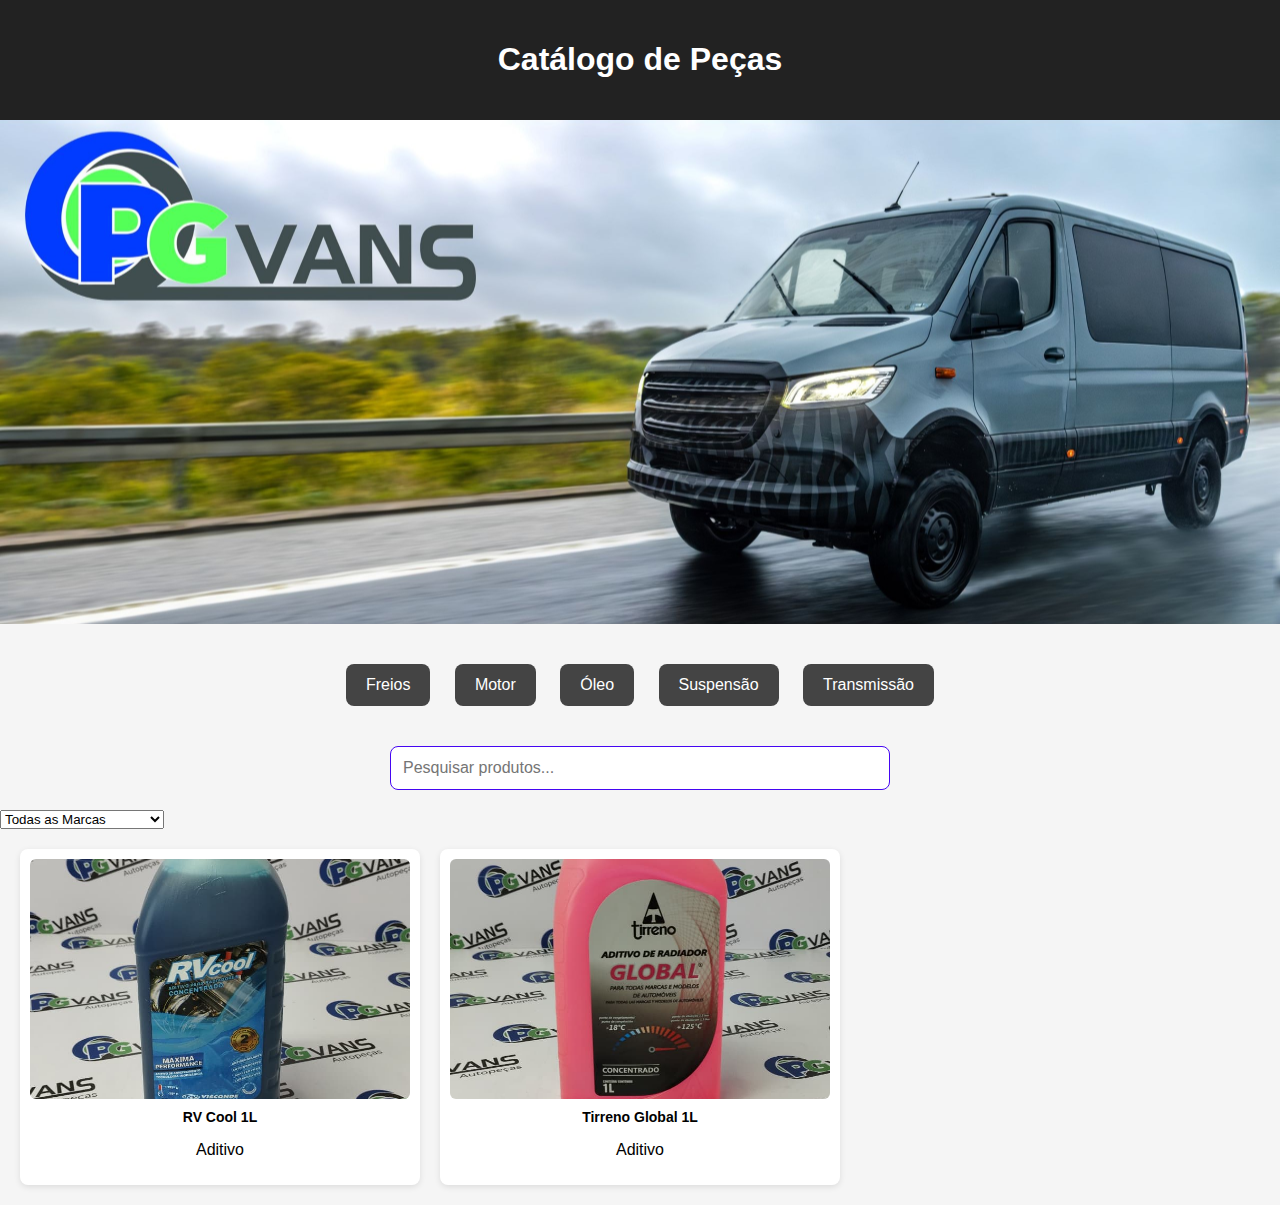
<file: pages/motor.html>
<html>
<head>
  <meta charset="utf-8">
  <title>Motor</title>
  <link rel="icon" href="../assets/logo/icon.ico" type="image/x-icon">
  <link rel="stylesheet" href="../assets/style.css">
</head>

<body onload="carregarProdutos('../data/produtos-motor.json')">

<header class="topo-site">
  <h1>Catálogo de Peças</h1>
</header>

<div class="banner">
  <img src="../assets/categorias/banner.JPG" alt="Banner PG VANS">
</div>

<div class="menu-categorias">
  <a href="../pages/freios.html"><button type="button">Freios</button></a>
  <a href="../pages/motor.html"><button type="button">Motor</button></a>
  <a href="../pages/oleos.html"><button type="button">Óleo</button></a>
  <a href="../pages/suspensao.html"><button type="button">Suspensão</button></a>
  <a href="../pages/transmissao.html"><button type="button">Transmissão</button></a>
</div>

<div class="search-box">
  <input id="searchCat" type="text" placeholder="Pesquisar produtos..." />
</div>

<div class="filtro-marca">
  <select id="filtroMarca">
    <option value="">Todas as Marcas</option>
    <option value="Fiat Ducato">Fiat Ducato</option>
    <option value="Mercedes Sprinter">Mercedes Sprinter</option>
    <option value="Renault Master">Renault Master</option>
    <option value="Iveco Daily">Iveco Daily</option>
    <option value="Peugeot Boxer">Peugeot Boxer</option>
    <option value="Citroën Jumper/Jumpy">Citroën Jumper / Jumpy</option>
    <option value="Ford Transit">Ford Transit</option>
  </select>
</div>

<div id="listaProdutos" class="produtos-container"></div>

<!-- Modal -->
<div id="modalProduto" class="modal">
  <div class="modal-content">
    <span id="fecharModal" class="close">&times;</span>
    <img id="modalImg">
    <h2 id="modalNome"></h2>
    <p id="modalMarca"></p>
    <p id="modalDescricao"></p>
  </div>
</div>

<script src="../scripts/categorias.js"></script>
<script src="../scripts/produtos-motor.js"></script>

</body>
</html>
</file>
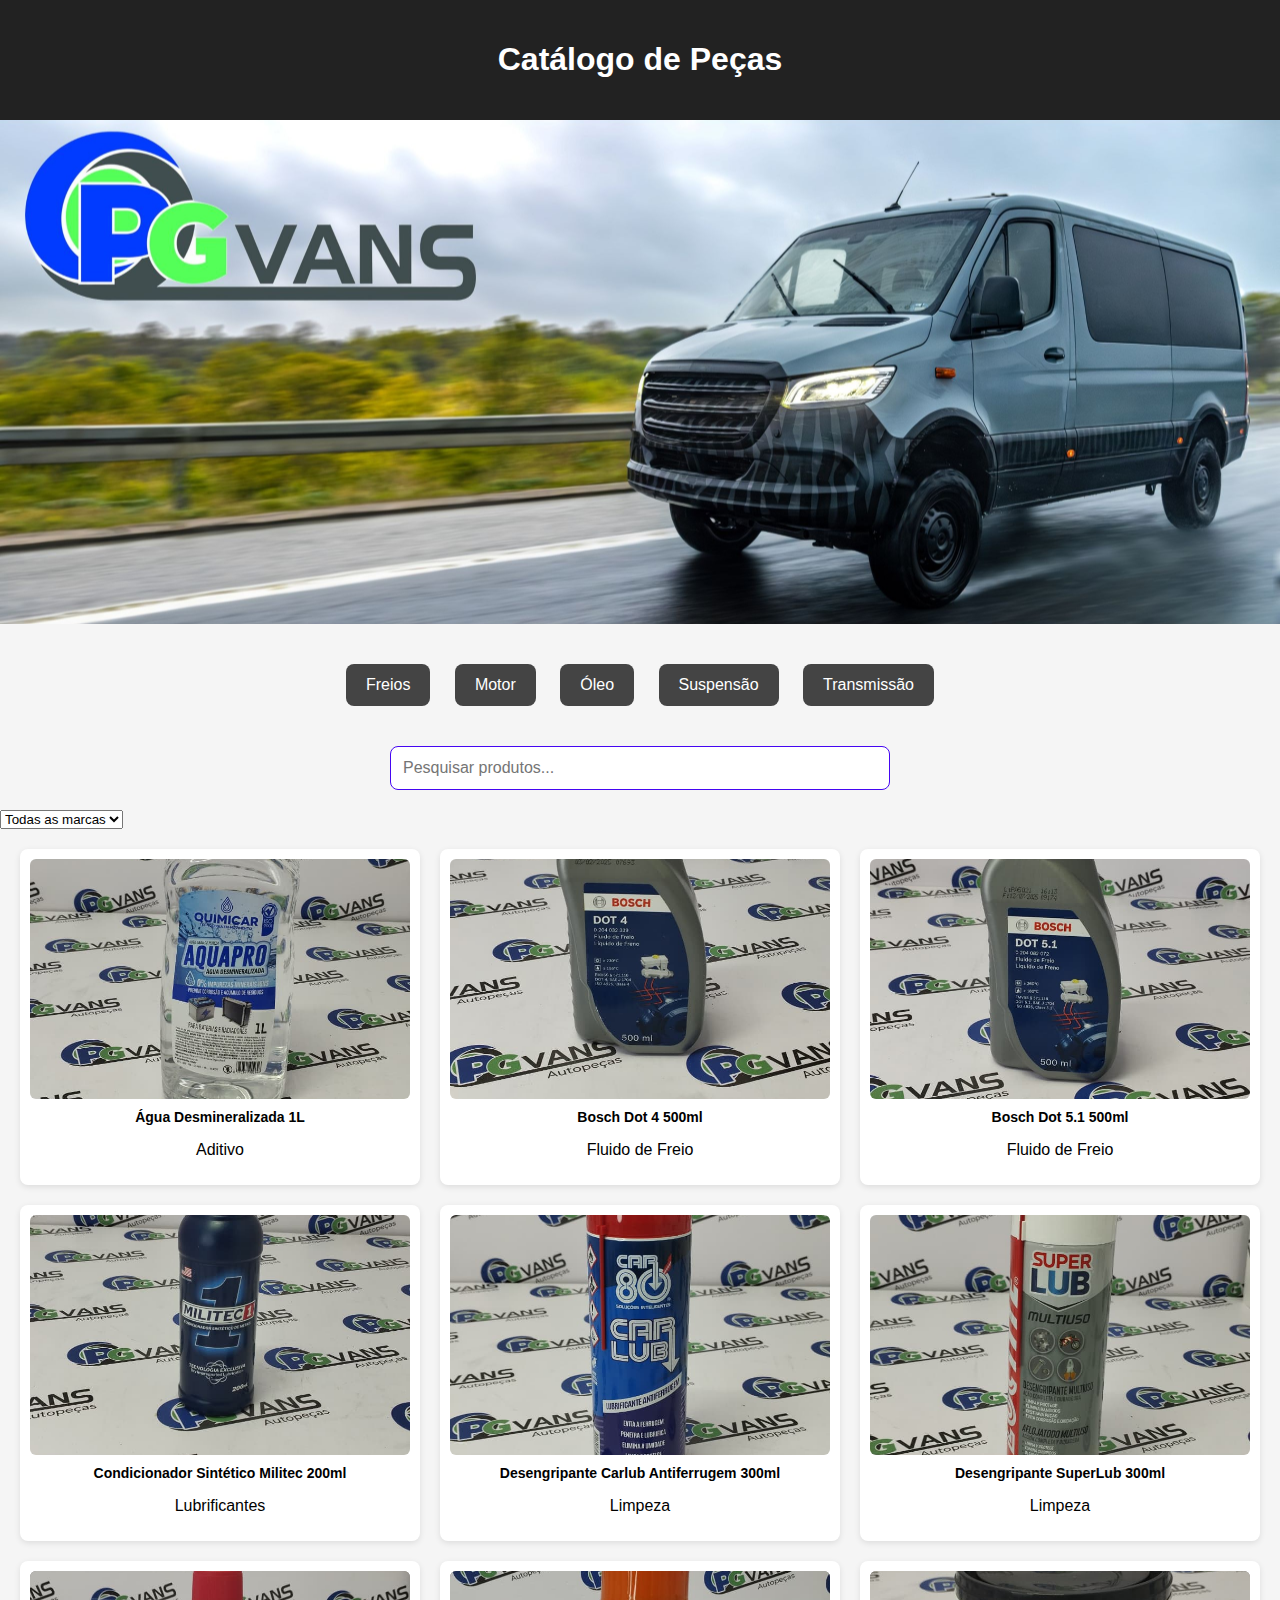
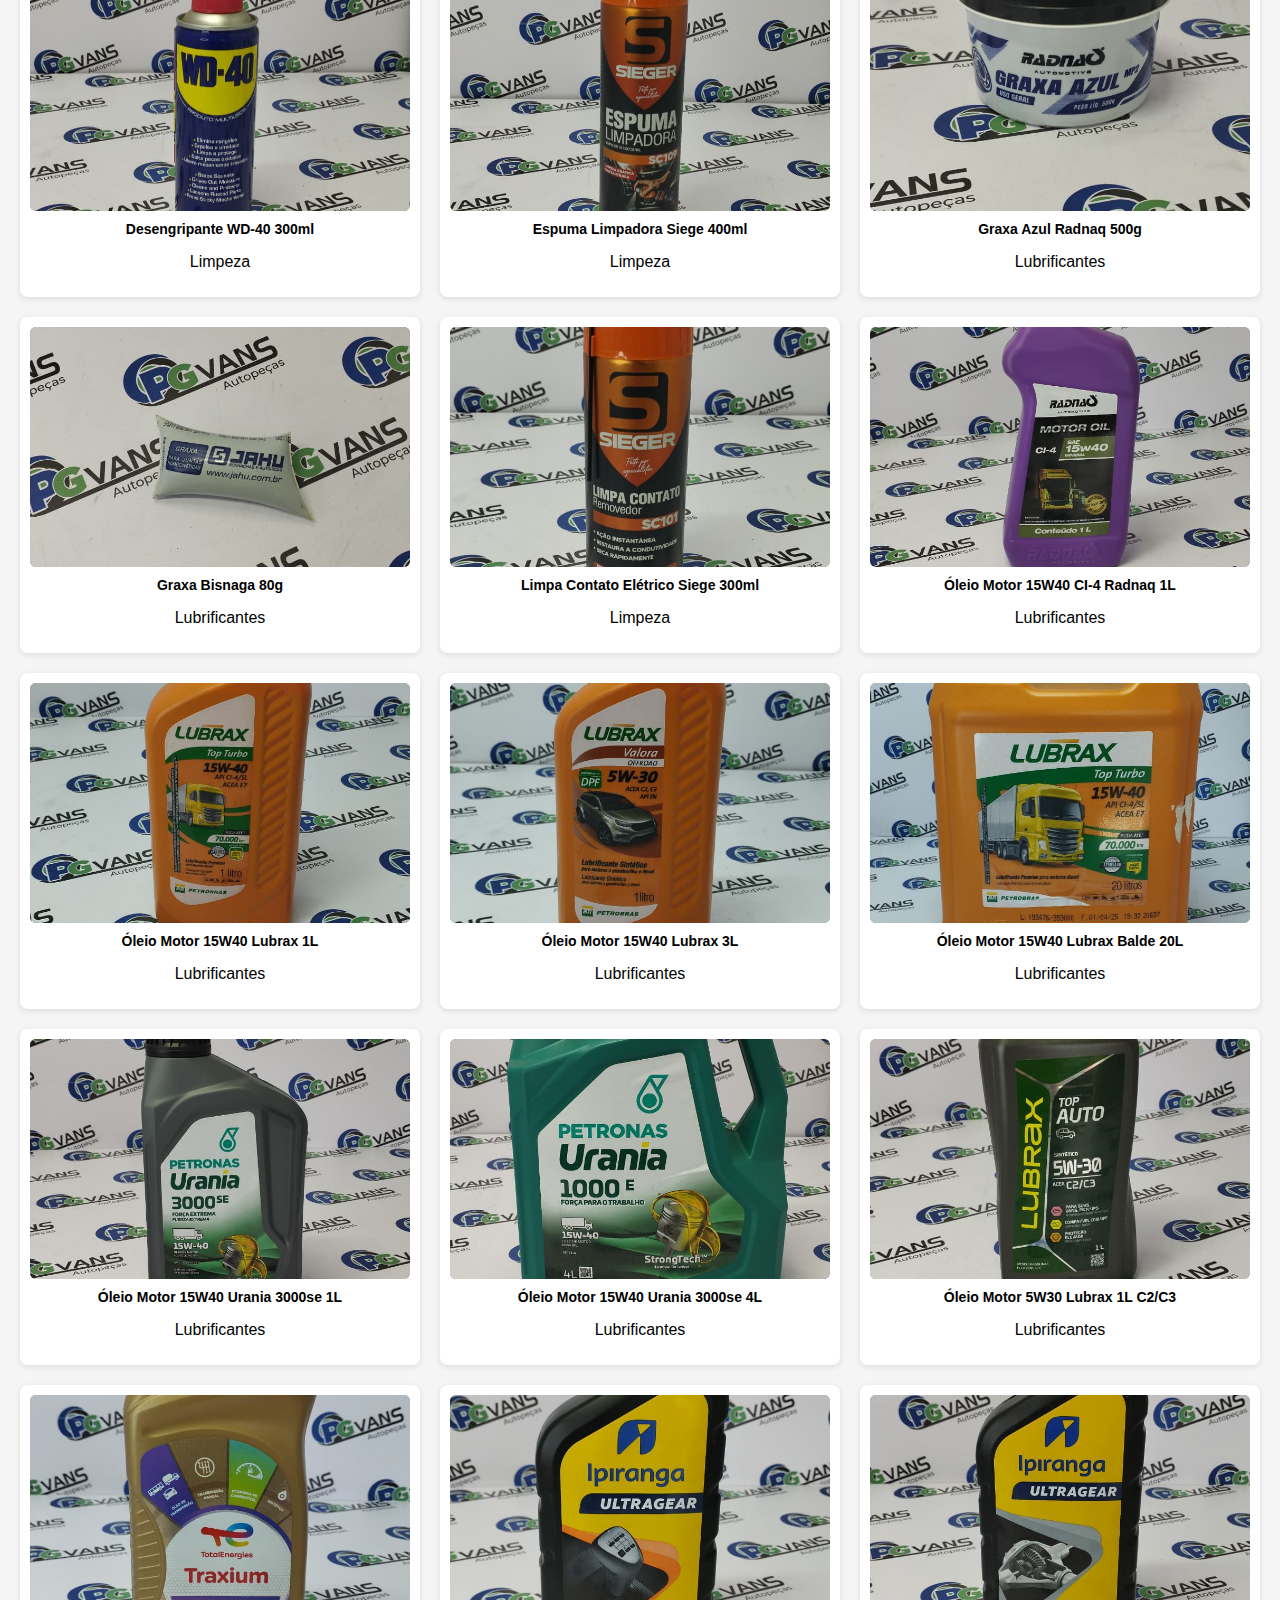
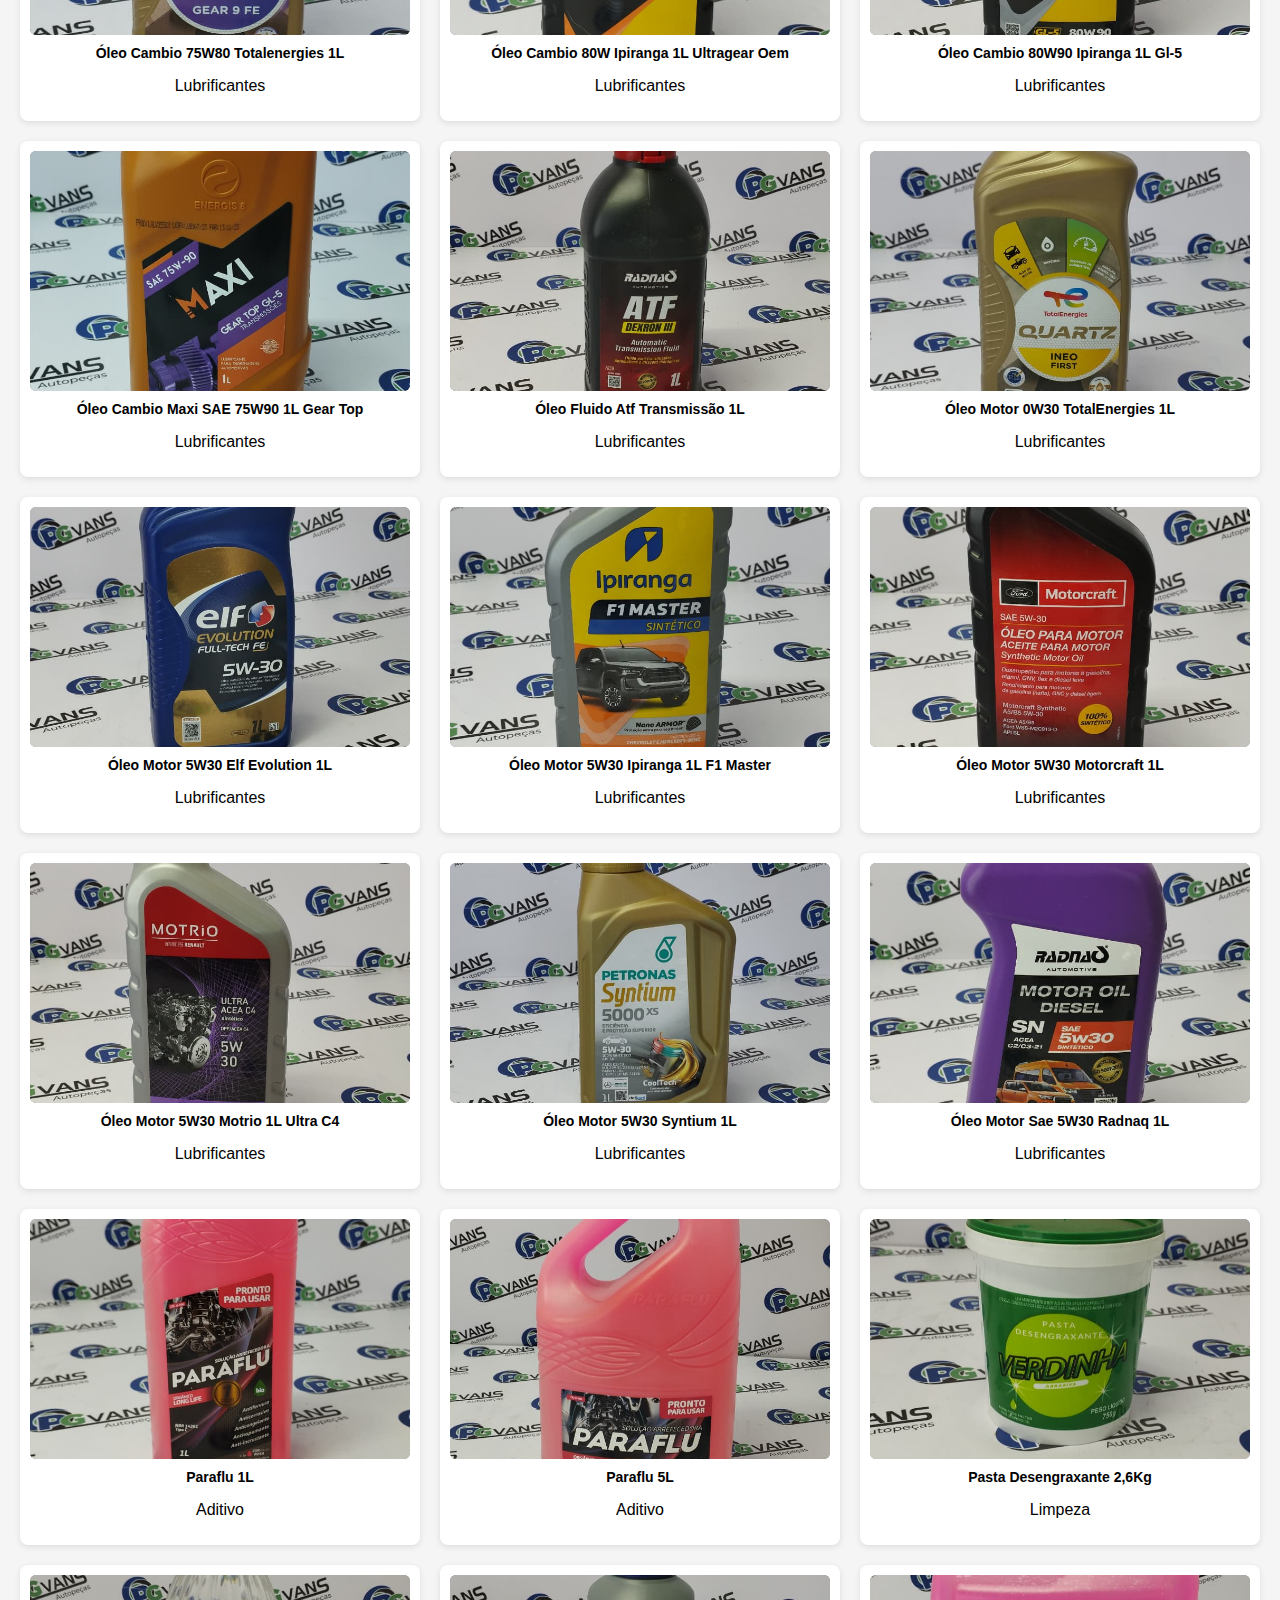
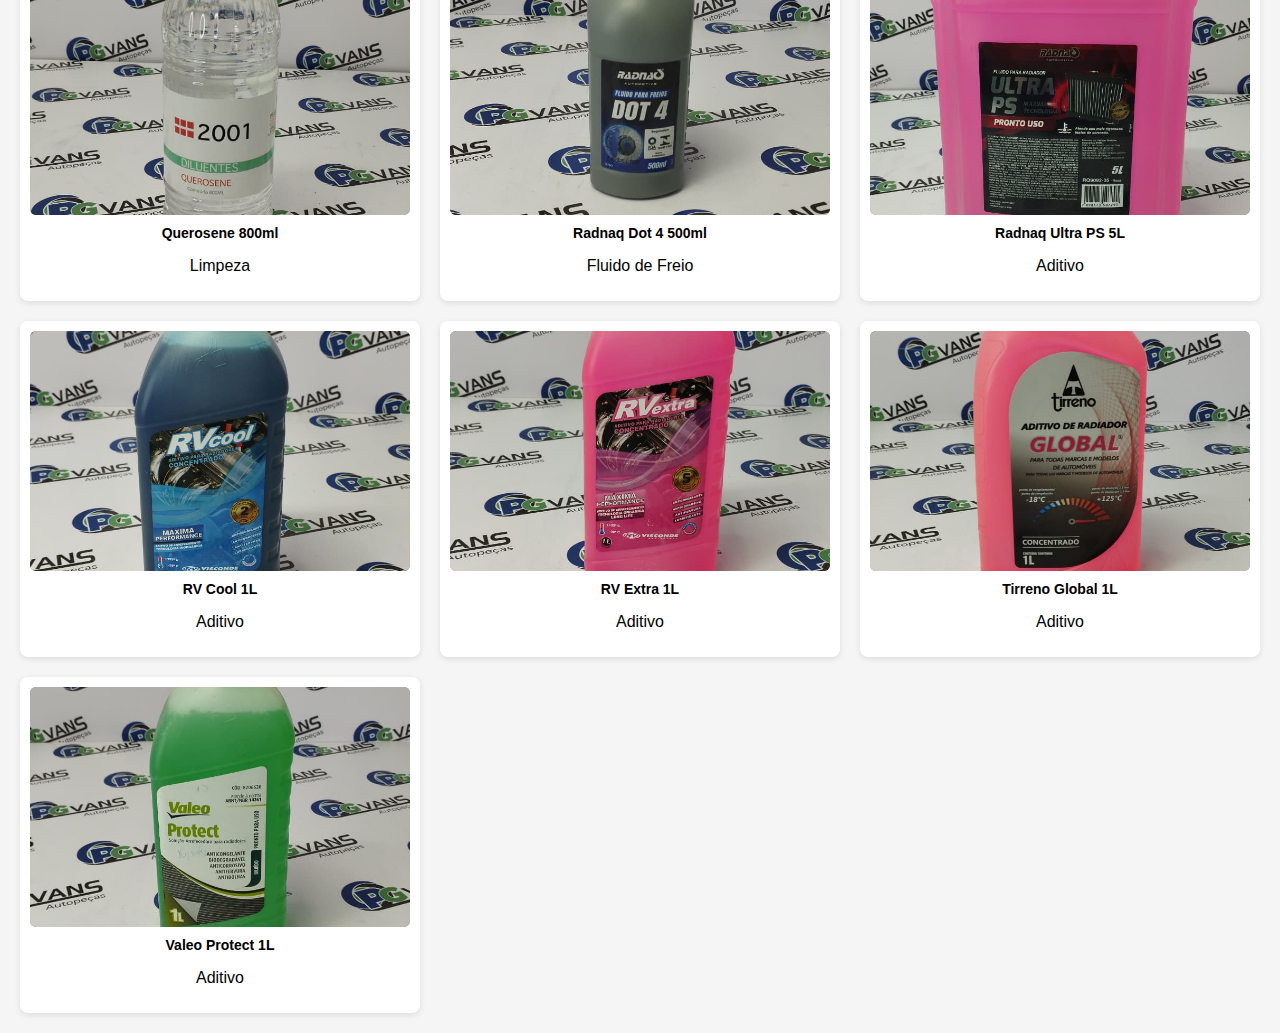
<file: pages/oleos.html>
<html>
<head>
  <meta charset="utf-8">
  <title>Óleos</title>
  <link rel="icon" href="../assets/logo/icon.ico" type="image/x-icon">
  <link rel="stylesheet" href="../assets/style.css">
</head>
<body onload="carregarProdutos('../data/produtos-oleos.json')">
  
<header class="topo-site">
  <h1>Catálogo de Peças</h1>
</header>

<div class="banner">
  <img src="../assets/categorias/banner.JPG" alt="Banner PG VANS">
</div>

<div class="menu-categorias">
  
  <a href="../pages/freios.html"><button type="button">Freios</button></a>
  <a href="../pages/motor.html"><button type="button">Motor</button></a>
  <a href="../pages/oleos.html"><button type="button">Óleo</button></a>
  <a href="../pages/suspensao.html"><button type="button">Suspensão</button></a>
  <a href="../pages/transmissao.html"><button type="button">Transmissão</button></a>
</div>

<div class="search-box">
  <input id="searchCat" type="text" placeholder="Pesquisar produtos...">
</div>

<div class="filtro-marca">
  <select id="filtroMarca">
    <option value="">Todas as marcas</option>
    <option value="Fluido de Freio">Fluido de Freio</option>
    <option value="Aditivo">Aditivo</option>
    <option value="Limpeza">Limpeza</option>
    <option value="Lubrificantes">Lubrificantes</option>
  </select>
</div>

<div id="listaProdutos" class="produtos-container"></div>

<!-- Modal -->
<div id="modalProduto" class="modal">
  <div class="modal-content">
    <span id="fecharModal" class="close">&times;</span>
    <img id="modalImg">
    <h2 id="modalNome"></h2>
    <p id="modalMarca"></p>
    <p id="modalDescricao"></p>
  </div>
</div>

<script src="../scripts/categorias.js"></script>
<script src="../scripts/produtos-oleos.js"></script>

</body>
</html>
</file>
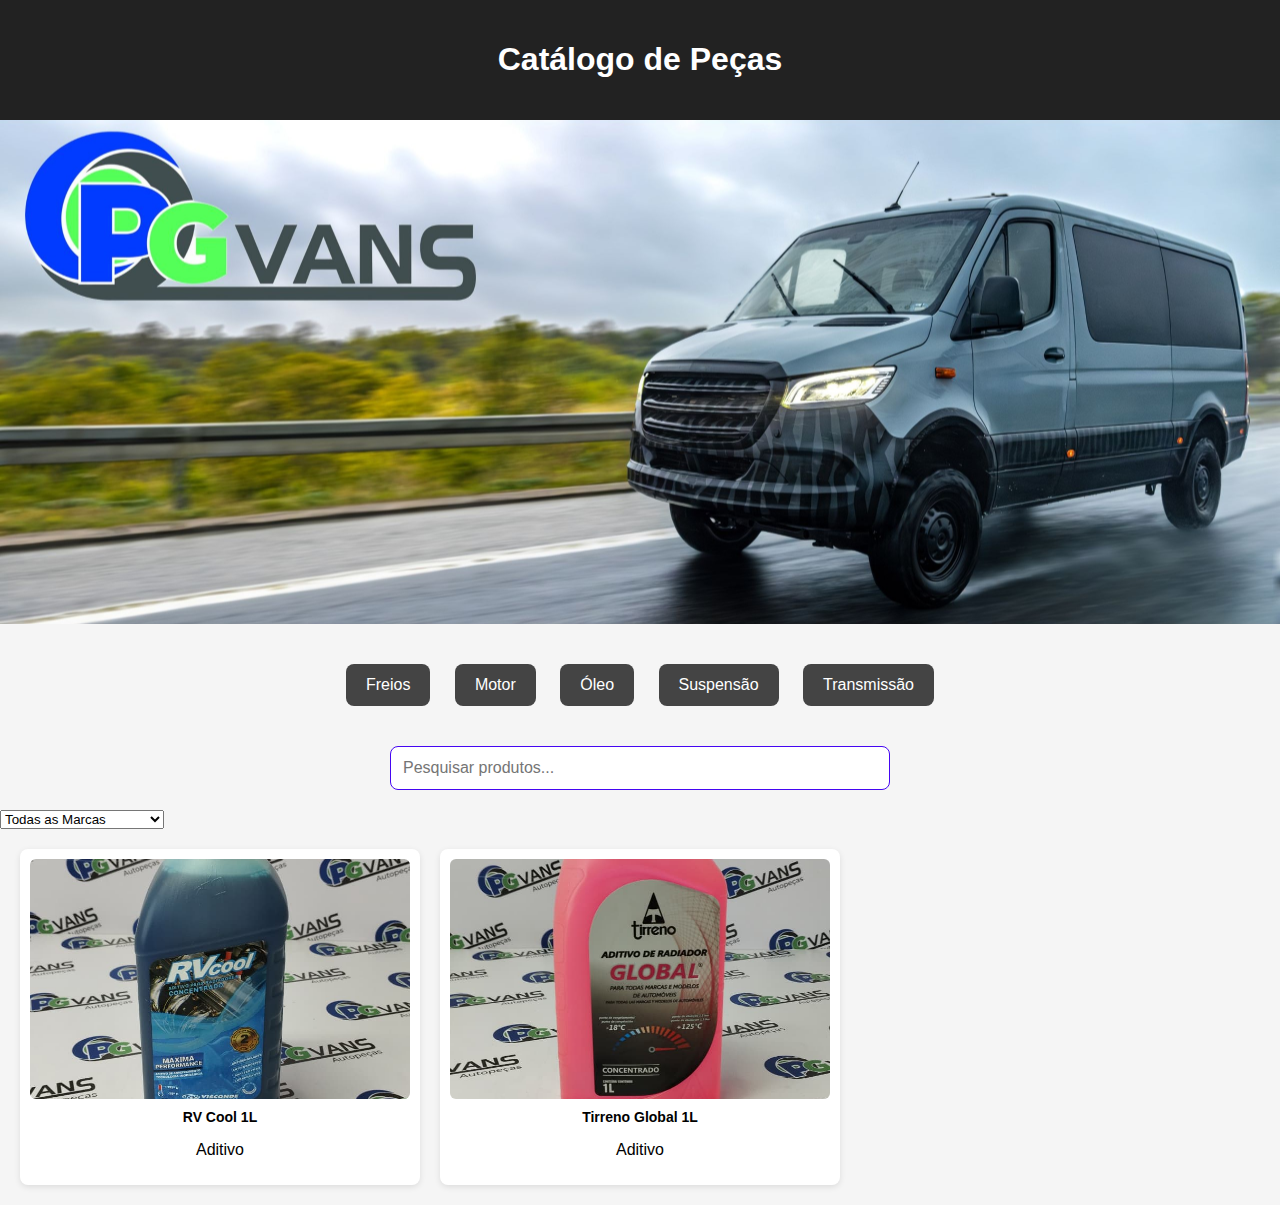
<file: pages/suspensao.html>
<html>
<head>
  <meta charset="utf-8">
  <title>Suspensão</title>
  <link rel="icon" href="../assets/logo/icon.ico" type="image/x-icon">
  <link rel="stylesheet" href="../assets/style.css">
</head>
<body onload="carregarProdutos('../data/produtos-suspensao.json')">

<header class="topo-site">
  <h1>Catálogo de Peças</h1>
</header>

<div class="banner">
  <img src="../assets/categorias/banner.JPG" alt="Banner PG VANS">
</div>

<div class="menu-categorias">
  <a href="../pages/freios.html"><button type="button">Freios</button></a>
  <a href="../pages/motor.html"><button type="button">Motor</button></a>
  <a href="../pages/oleos.html"><button type="button">Óleo</button></a>
  <a href="../pages/suspensao.html"><button type="button">Suspensão</button></a>
  <a href="../pages/transmissao.html"><button type="button">Transmissão</button></a>
</div>


<div class="search-box">
  <input id="searchCat" type="text" placeholder="Pesquisar produtos..." />
</div>

<div class="filtro-marca">
  <select id="filtroMarca">
    <option value="">Todas as Marcas</option>
    <option value="Fiat Ducato">Fiat Ducato</option>
    <option value="Mercedes Sprinter">Mercedes Sprinter</option>
    <option value="Renault Master">Renault Master</option>
    <option value="Iveco Daily">Iveco Daily</option>
    <option value="Peugeot Boxer">Peugeot Boxer</option>
    <option value="Citroën Jumper/Jumpy">Citroën Jumper / Jumpy</option>
    <option value="Ford Transit">Ford Transit</option>
  </select>
</div>

<div id="listaProdutos" class="produtos-container"></div>

<!-- Modal -->
<div id="modalProduto" class="modal">
  <div class="modal-content">
    <span id="fecharModal" class="close">&times;</span>
    <img id="modalImg">
    <h2 id="modalNome"></h2>
    <p id="modalMarca"></p>
    <p id="modalDescricao"></p>
  </div>
</div>

<script src="../scripts/categorias.js"></script>
<script src="../scripts/produtos-suspensao.js"></script>

</body>
</html>
</file>
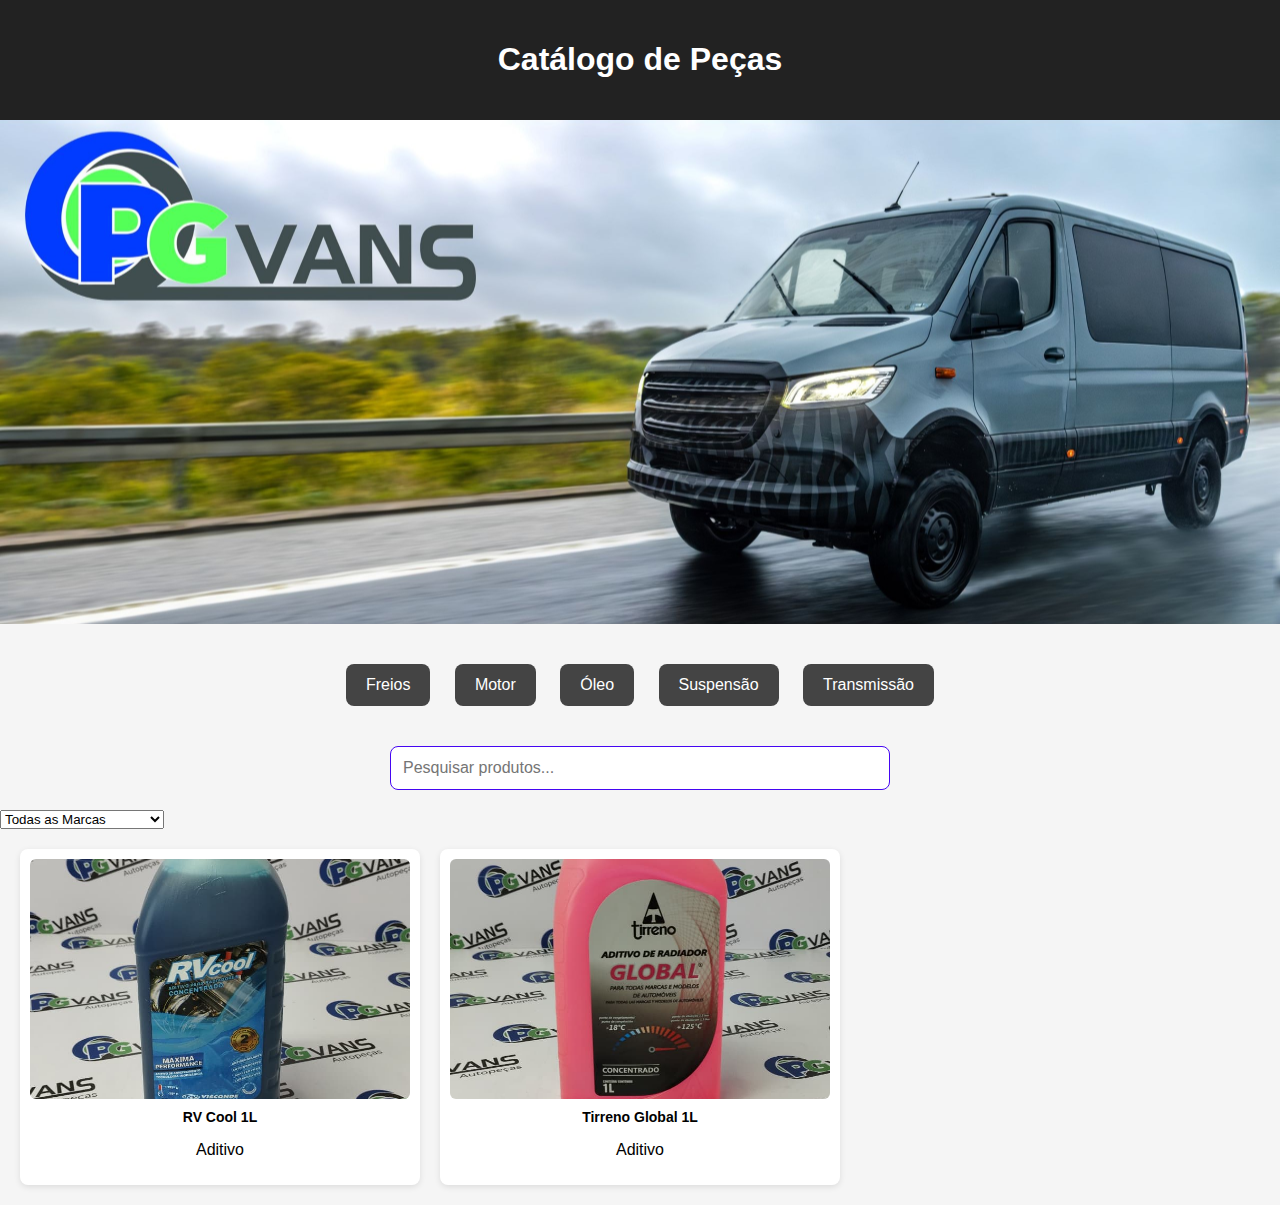
<file: pages/transmissao.html>
<html>
<head>
  <meta charset="utf-8">
  <title>Transmissão</title>
  <link rel="icon" href="../assets/logo/icon.ico" type="image/x-icon">
  <link rel="stylesheet" href="../assets/style.css">
</head>
<body onload="carregarProdutos('../data/produtos-transmissao.json')">

<header class="topo-site">
  <h1>Catálogo de Peças</h1>
</header>

<div class="banner">
  <img src="../assets/categorias/banner.JPG" alt="Banner PG VANS">
</div>

<div class="menu-categorias">
  <a href="../pages/freios.html"><button type="button">Freios</button></a>
  <a href="../pages/motor.html"><button type="button">Motor</button></a>
  <a href="../pages/oleos.html"><button type="button">Óleo</button></a>
  <a href="../pages/suspensao.html"><button type="button">Suspensão</button></a>
  <a href="../pages/transmissao.html"><button type="button">Transmissão</button></a>
</div>

<div class="search-box">
  <input id="searchCat" type="text" placeholder="Pesquisar produtos..." />
</div>

<div class="filtro-marca">
  <select id="filtroMarca">
    <option value="">Todas as Marcas</option>
    <option value="Fiat Ducato">Fiat Ducato</option>
    <option value="Mercedes Sprinter">Mercedes Sprinter</option>
    <option value="Renault Master">Renault Master</option>
    <option value="Iveco Daily">Iveco Daily</option>
    <option value="Peugeot Boxer">Peugeot Boxer</option>
    <option value="Citroën Jumper/Jumpy">Citroën Jumper / Jumpy</option>
    <option value="Ford Transit">Ford Transit</option>
  </select>
</div>

<div id="listaProdutos" class="produtos-container"></div>

<!-- Modal -->
<div id="modalProduto" class="modal">
  <div class="modal-content">
    <span id="fecharModal" class="close">&times;</span>
    <img id="modalImg">
    <h2 id="modalNome"></h2>
    <p id="modalMarca"></p>
    <p id="modalDescricao"></p>
  </div>
</div>

<script src="../scripts/categorias.js"></script>
<script src="../scripts/produtos-transmissao.js"></script>

</body>
</html>
</file>
<file: assets/style.css>
/* --- Layout global --- */
body {
    font-family: Arial;
    background: #f5f5f5;
    margin: 0;
}

header {
    background: #222;
    color: #fff;
    padding: 20px;
    text-align: center;
}

.container {
    max-width: 1000px;
    margin: auto;
    padding: 20px;
}

/* --- Grid de categorias --- */
.grid {
    display: grid;
    grid-template-columns: repeat(auto-fit, minmax(220px, 1fr));
    gap: 20px;
}

.card {
    background: #fff;
    border-radius: 10px;
    overflow: hidden;
    box-shadow: 0 2px 6px rgba(0,0,0,0.1);
    transition: 0.2s;
}
.card:hover {
    transform: scale(1.03);
}

.card img {
    width: 100%;
    height: 190px;
    object-fit: cover;
    border-radius: 8px 8px 0 0;
    background-color: #5a5555;
}
.card .title {
    text-align: center;
    padding: 10px;
    font-weight: bold;
    font-size: 18px;
    margin-top: 8px;
}

/* --- Busca e filtros --- */
.search-box {
    margin: 20px 0;
    text-align: center;
}
.search-box input {
    width: 90%;
    max-width: 500px;
    padding: 12px;
    font-size: 16px;
    border-radius: 8px;
    border: 1px solid #4506f2;
}

/* --- Filtros em quadrados (checkboxes) --- */
.filtro-checkbox {
  display: flex;
  flex-direction: column;
  gap: 8px;
  margin-bottom: 20px;
}

.checkbox-item {
  display: flex;
  align-items: center;
  gap: 8px;
  font-size: 14px;
}

.checkbox-item input[type="checkbox"] {
  width: 16px;
  height: 16px;
  cursor: pointer;
}

.sidebar-filtros {
  background: #f7f7f7;
  border: 1px solid #3207ef;
  border-radius: 8px;
  padding: 16px;
  max-height: 400px; /* ou o valor que quiser */ 
  overflow-y: auto; /* adiciona rolagem se passar do limite */
}

/* --- Layout categorias com sidebar --- */
.container-categorias {
  display: grid;
  grid-template-columns: 260px 1fr; /* sidebar + produtos */
  gap: 20px;
  max-width: 1200px;
  margin: auto;
  padding: 20px;
}

/* --- Produtos --- */
.produtos-container {
  display: grid;
  grid-template-columns: repeat(3, 1fr); /* 3 colunas fixas */
  gap: 20px;
  padding: 20px;
}

.produto-item {
  background: #ffffff;
  text-align: center;
  cursor: pointer;
  padding: 10px;
  border-radius: 8px;
  box-shadow: 0 2px 6px rgba(0,0,0,0.1);
  transition: transform 0.2s;
}

.produto-item:hover {
  transform: scale(1.02);
}

.produto-item img {
  width: 100%;
  height: 240px; /* altura mais proporcional */
  object-fit: cover;
  border-radius: 6px;
  background-color: #8b8484;
}

.produto-item h3 {
  font-size: 14px;
  margin: 10px 0 5px;
}

/* --- Modal --- */
.modal {
    display: none;
    position: fixed;
    z-index: 999;
    left: 0;
    top: 0;
    width: 100%;
    height: 100%;
    background-color: rgba(0,0,0,0.7);
    align-items: center;
    justify-content: center;
}

.modal-content {
    background-color: #fff;
    padding: 20px;
    border-radius: 8px;
    width: 90%;
    max-width: 500px;
    box-shadow: 0 0 10px rgba(0,0,0,0.3);
    text-align: center;
}

.close {
    color: #d30202df;
    float: right;
    font-size: 28px;
    font-weight: bold;
    cursor: pointer;
}

.close:hover {
    color: #000;
}

#modalImg {
    max-width: 100%;
    height: auto;
    max-height: 300px;
    margin-bottom: 15px;
    border-radius: 6px;
}

/* --- Banner --- */
.banner img {
   width: 100%; 
   aspect-ratio: 16 / 6.3; /* equivalente a 2560x1011 */ 
   object-fit: cover;
}

.menu-categorias {
  text-align: center;
  margin: 30px 0;
}

.menu-categorias a {
  display: inline-block;
  margin: 10px;
}

.menu-categorias button {
  padding: 12px 20px;
  font-size: 16px;
  border-radius: 8px;
  border: none;
  background-color: #444;
  color: #ffffff;
  cursor: pointer;
  transition: background-color 0.3s;
}

.menu-categorias button:hover {
  background-color: #666;
}

/*sobre o video */
.banner {
  position: relative;
  width: 100%;
  aspect-ratio: 16 / 6.3;
  overflow: hidden;
}

.banner img {
  width: 100%;
  height: 100%;
  object-fit: cover;
}

.video-overlay {
  position: absolute;
  top: 70%;         /* mais próximo do para-choque */
  right: 55%;        /* ajusta a distância da borda direita */
  transform: translateY(-50%);
  width: 500px;     /* aumenta o tamanho do vídeo */
  max-width: 90%;
}

.video-overlay video {
  width: 100%;
  border-radius: 10px;
  box-shadow: 0 2px 8px rgba(0,0,0,0.3);
}

/* --- Responsividade --- */
@media (max-width: 1200px) {
    .produtos-container {
        grid-template-columns: repeat(3, 1fr);
    }
}
</file>
